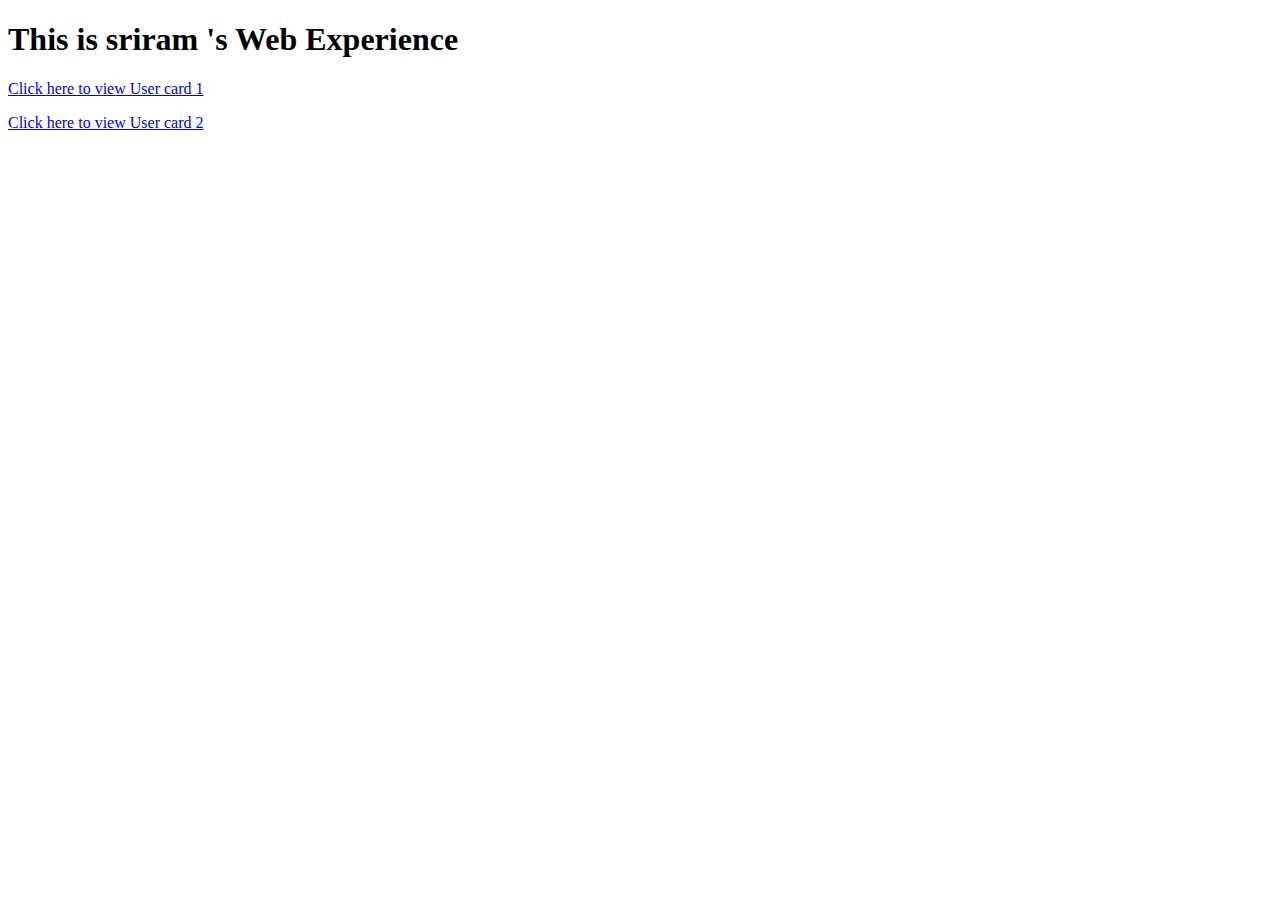
<file: index.html>
<!DOCTYPE html>
<html lang="en">
<head>
    <meta charset="UTF-8">
    <meta name="viewport" content="width=device-width, initial-scale=1.0">
    <title>Document</title>
</head>
<body>
    <h1>This is sriram 's Web Experience</h1>
    <p><a href="user-card-1.html">Click here to view User card 1 </a></p>
    <p><a href="user-card-2.html">Click here to view User card 2 </a></p>
</body>
</html>
</file>
